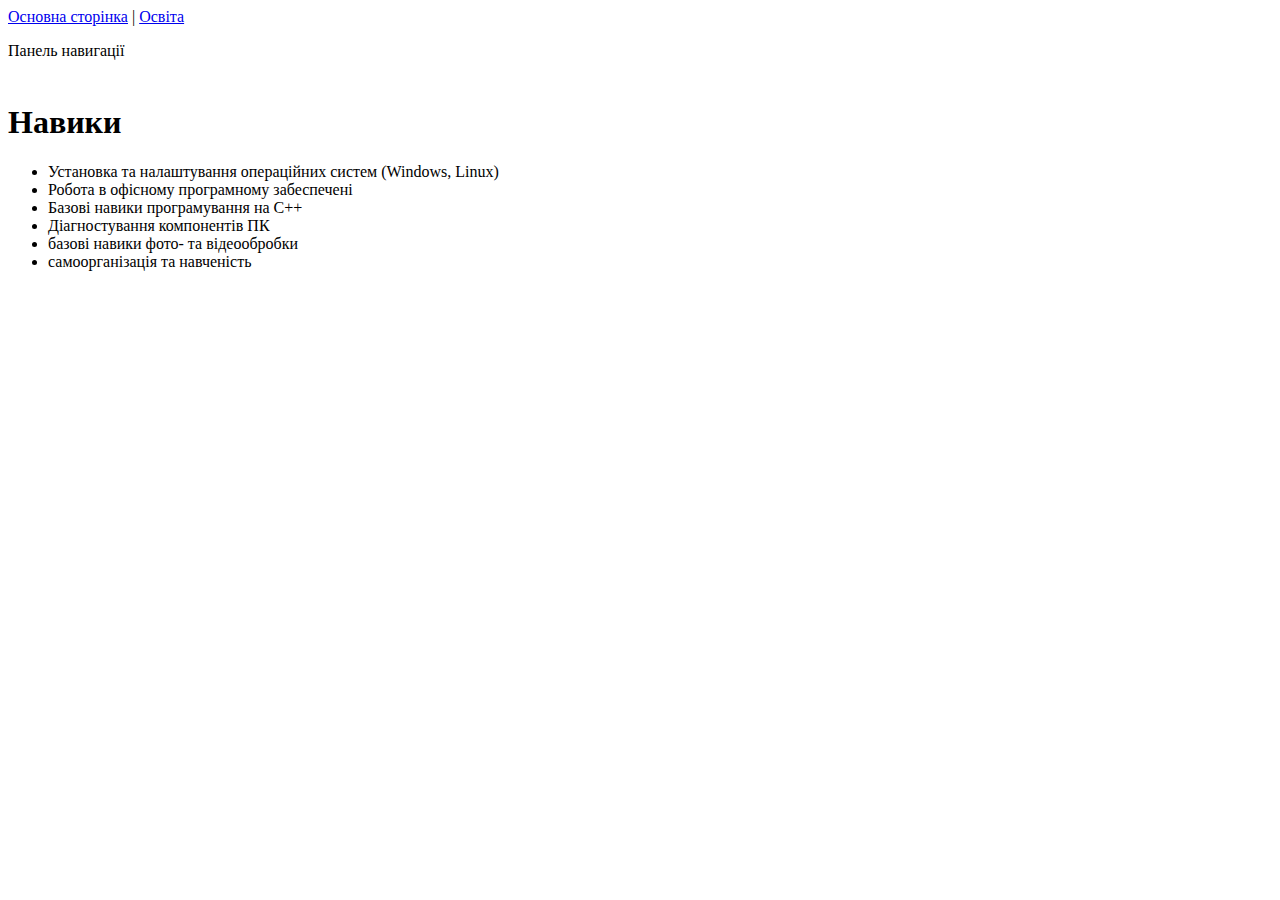
<file: Skills.html>
<!DOCTYPE html>
<html>
	<head>
		<title>Навики</title>
	</head>
	<body>
		<nav style = "height:75px">
			<a href = "index.html">Основна сторінка</a>  |
			<a href = "Osvita.html">Освіта</a> 
		<p>Панель навигації</p>
		</nav>
		<main style = "height:250px">
			<h1>Навики</h1>
			<ul>
				<li>Установка та налаштування операційних систем (Windows, Linux)</li>
				<li>Робота в офісному програмному забеспечені</li>
				<li>Базові навики програмування на C++</li>
				<li>Діагностування компонентів ПК</li>
				<li>базові навики фото- та відеообробки</li>
				<li>самоорганізація та навченість</li>
			 </ul>
		</main>
	</body>
</html>
</file>
